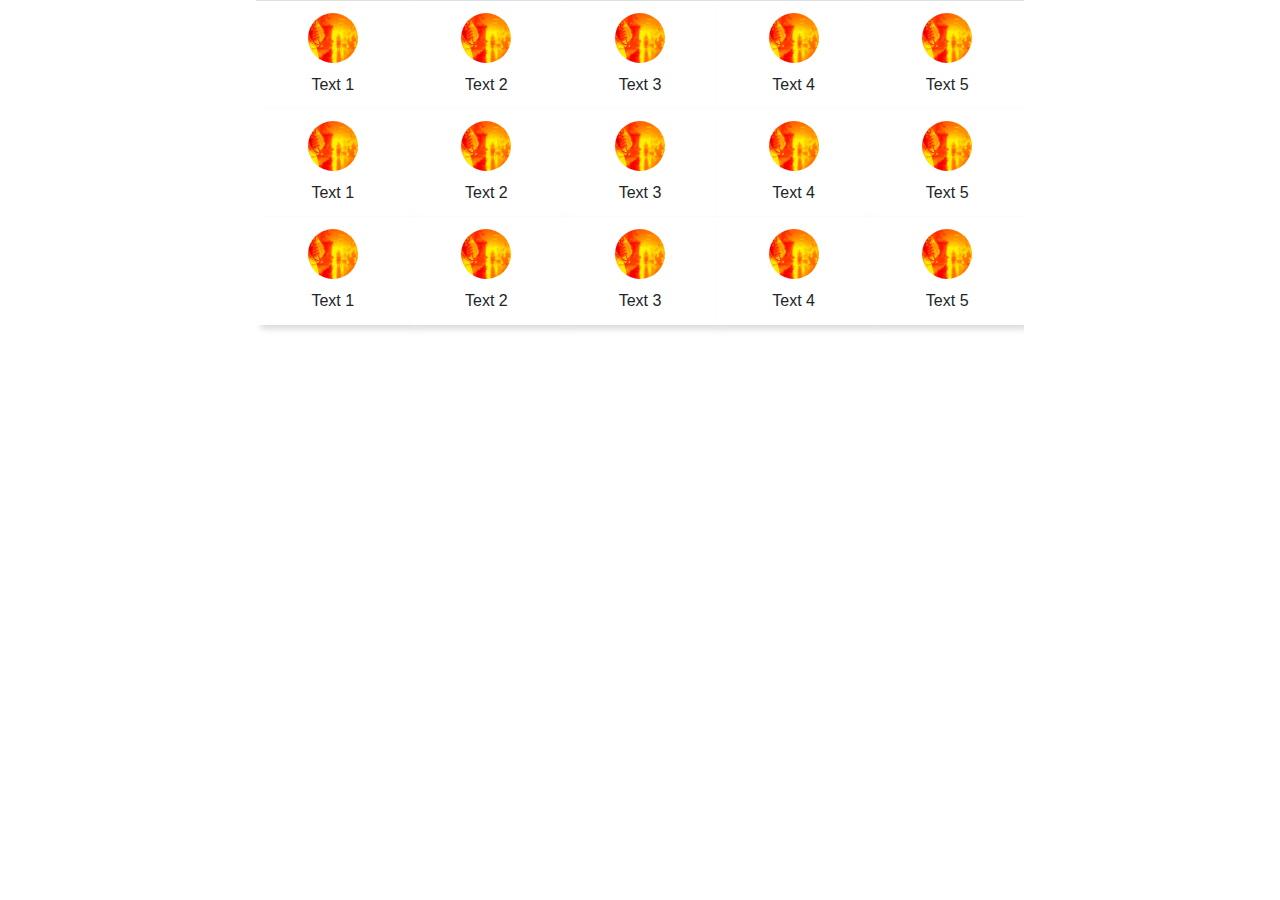
<file: gg.html>
<!DOCTYPE html>
<html lang="en">
  <head>
    <meta charset="UTF-8" />
    <meta name="viewport" content="width=device-width, initial-scale=1.0" />
    <title>Bootstrap Table with Images and Text</title>
    <!-- Bootstrap CSS -->
    <link
      href="https://stackpath.bootstrapcdn.com/bootstrap/4.5.2/css/bootstrap.min.css"
      rel="stylesheet"
    />
    <style>
      .table-container {
        width: 60%; /* Default width for desktop */
        margin: 0 auto; /* Center the table */
        overflow-x: auto; /* Adds scroll on small screens */
      }

      @media (max-width: 768px) {
        /* For tablets and below */
        .table-container {
          width: 70%; /* Adjust width for tablets and mobile */
        }

        .round-img {
          width: 40px; /* Smaller images for smaller screens */
          height: 40px;
          margin: 0 auto 10px; /* Adjust spacing */
        }

        .table-cell {
          padding: 30px; /* Smaller padding for smaller screens */
        }
      }

      .table {
        border-collapse: collapse; /* Ensures borders collapse into a single border */
        width: 100%; /* Make the table width responsive to container */
      }

      .table td:not(:first-child) {
        border-left: 1px solid #ccc;
      }

      .table tr:not(:first-child) td {
        border-top: 1px solid #ccc;
      }

      .round-img {
        width: 50px; /* Adjust size as needed */
        height: 50px; /* Adjust size as needed */
        border-radius: 50%; /* Makes the image round */
        object-fit: cover; /* Ensures the image covers the area */
        display: block;
        margin: 0 auto 10px; /* Centers the image and adds space below */
      }

      .table-cell {
        text-align: center; /* Centers the text and image */
        vertical-align: middle; /* Aligns content in the middle vertically */
        padding: 20px; /* Adjust padding to control cell size */
      }

      .table-cell:hover {
  background-color: rgba(255, 34, 0, 0.401); /* Light orange background */
  transition: background-color 0.3s ease; /* Smooth transition for the hover effect */
}
.table {
  border-collapse: separate; /* Adjust for box-shadow */
  border-spacing: 0; /* Remove default spacing */
  width: 100%;
}

.table td, .table th {
  border: 1px round #ddd; /* Lighter color for a subtle look */
  position: relative; /* Required for shadow */
}

.table td:not(:first-child), .table th:not(:first-child) {
  border-left: none; /* Avoid double borders */
}

.table tr:not(:first-child) td, .table tr:not(:first-child) th {
  border-top: none; /* Avoid double borders */
}

.table-cell {
  box-shadow: 5px 4px 6px rgba(177, 171, 171, 0.451); /* Subtle shadow for depth */
  padding: 20px;
  text-align: center;
  vertical-align: middle;
  background-color: rgb(255, 255, 255); /* Ensure cell background is solid for shadow effect */
  transition: transform 0.2s ease; /* Smooth transition for interaction */
}

.table-cell:hover {
  background-color: rgba(255, 165, 0, 0.2);
  transform: translateY(-2px); /* Slight lift effect on hover */
  box-shadow: 0px 6px 9px rgba(0,0,0,0.15); /* Enhanced shadow on hover for a 'lifted' effect */
}





        .owl-carousel .item {
    text-align: center;
    padding: 15px;
}
.round-img1 {
    width: 5vw; /* Smaller size */
    height: 35vw; /* Smaller size */
    border-radius: 50%; /* Makes the image round */
    object-fit: cover; /* Ensures the image covers the area */
    display: block;
    margin: 0 auto 10px; /* Centers the image and adds space below */
}

/* Arrow customization */
.owl-nav .owl-prev,
.owl-nav .owl-next {
    color: #333; /* Arrow color */
    font-size: 24px; /* Arrow size */
}

.owl-nav .owl-prev:hover,
.owl-nav .owl-next:hover {
    color: #F00; /* Arrow hover color */
}

.owl-carousel .owl-nav button.owl-prev,
.owl-carousel .owl-nav button.owl-next {
    position: absolute;
    top: 50%;
    transform: translateY(-50%);
    background-color: #fff; /* Arrow background color */
    border-radius: 50%;
    width: 40px;
    height: 40px;
    display: flex;
    align-items: center;
    justify-content: center;
    border: 1px solid #ddd; /* Arrow border */
    box-shadow: 0 2px 5px rgba(0,0,0,0.1); /* Shadow for a "lifted" effect */
}

.owl-carousel .owl-nav button.owl-prev {
    left: -25px; /* Adjust based on your layout */
}

.owl-carousel .owl-nav button.owl-next {
    right: -25px; /* Adjust based on your layout */
}

.owl-carousel .owl-nav button.owl-prev i,
.owl-carousel .owl-nav button.owl-next i {
    color: #333; /* Icon color */
    font-size: 16px; /* Icon size */
}

.owl-carousel .owl-nav button:hover {
    background-color: #f2f2f2; /* Background color on hover */
}


.owl-carousel .owl-nav button.owl-prev,
.owl-carousel .owl-nav button.owl-next {
    position: absolute;
    top: 50%;
    transform: translateY(-50%);
    background-color: rgba(255, 255, 255, 0.5); /* Semi-transparent background */
    border-radius: 50%;
    width: 40px;
    height: 40px;
    display: flex;
    align-items: center;
    justify-content: center;
    border: none; /* Remove border for a cleaner look */
    box-shadow: 0 2px 5px rgba(0,0,0,0.1); /* Subtle shadow for depth */
    color: #333; /* Icon color */
}

.owl-carousel .owl-nav button.owl-prev {
    left: calc(0% - 20px); /* Adjust to ensure visibility */
    z-index: 1000; /* Ensure it's above other content */
}

.owl-carousel .owl-nav button.owl-next {
    right: calc(0% - 20px); /* Adjust to match left arrow */
    z-index: 1000; /* Ensure it's above other content */
}

.owl-carousel .owl-nav button i {
    font-size: 16px; /* Icon size */
}

.owl-carousel .owl-nav button:hover {
    background-color: rgba(255, 255, 255, 0.8); /* Slightly more opaque on hover */
}


    </style>
     <link href="https://stackpath.bootstrapcdn.com/bootstrap/4.5.2/css/bootstrap.min.css" rel="stylesheet" />
     <!-- Owl Carousel CSS -->
     <link rel="stylesheet" href="https://cdnjs.cloudflare.com/ajax/libs/OwlCarousel2/2.3.4/assets/owl.carousel.min.css" />
     <link rel="stylesheet" href="https://cdnjs.cloudflare.com/ajax/libs/OwlCarousel2/2.3.4/assets/owl.theme.default.min.css" />
     <link href="https://cdnjs.cloudflare.com/ajax/libs/font-awesome/5.15.1/css/all.min.css" rel="stylesheet">




  </head>
  <body>
    <div class="table-container d-none d-md-block">
      <table class="table">
        <tbody>
          <!-- Row 1 -->
          <tr>
            <td class="table-cell">
              <img
                src="./assets/banner/img/img_1.png"
                alt="Image"
                class="round-img"
              />
              <div>Text 1</div>
            </td>
            <td class="table-cell">
              <img
                src="./assets/banner/img/img_1.png"
                alt="Image"
                class="round-img"
              />
              <div>Text 2</div>
            </td>
            <td class="table-cell">
              <img
                src="./assets/banner/img/img_1.png"
                alt="Image"
                class="round-img"
              />
              <div>Text 3</div>
            </td>
            <td class="table-cell">
              <img
                src="./assets/banner/img/img_1.png"
                alt="Image"
                class="round-img"
              />
              <div>Text 4</div>
            </td>
            <td class="table-cell">
              <img
                src="./assets/banner/img/img_1.png"
                alt="Image"
                class="round-img"
              />
              <div>Text 5</div>
            </td>
          </tr>
          <!-- Additional rows -->
          <tr>
            <td class="table-cell">
              <img
                src="./assets/banner/img/img_1.png"
                alt="Image"
                class="round-img"
              />
              <div>Text 1</div>
            </td>
            <td class="table-cell">
              <img
                src="./assets/banner/img/img_1.png"
                alt="Image"
                class="round-img"
              />
              <div>Text 2</div>
            </td>
            <td class="table-cell">
              <img
                src="./assets/banner/img/img_1.png"
                alt="Image"
                class="round-img"
              />
              <div>Text 3</div>
            </td>
            <td class="table-cell">
              <img
                src="./assets/banner/img/img_1.png"
                alt="Image"
                class="round-img"
              />
              <div>Text 4</div>
            </td>
            <td class="table-cell">
              <img
                src="./assets/banner/img/img_1.png"
                alt="Image"
                class="round-img"
              />
              <div>Text 5</div>
            </td>
          </tr>
          <tr>
            <td class="table-cell">
              <img
                src="./assets/banner/img/img_1.png"
                alt="Image"
                class="round-img"
              />
              <div>Text 1</div>
            </td>
            <td class="table-cell">
              <img
                src="./assets/banner/img/img_1.png"
                alt="Image"
                class="round-img"
              />
              <div>Text 2</div>
            </td>
            <td class="table-cell">
              <img
                src="./assets/banner/img/img_1.png"
                alt="Image"
                class="round-img"
              />
              <div>Text 3</div>
            </td>
            <td class="table-cell">
              <img
                src="./assets/banner/img/img_1.png"
                alt="Image"
                class="round-img"
              />
              <div>Text 4</div>
            </td>
            <td class="table-cell">
              <img
                src="./assets/banner/img/img_1.png"
                alt="Image"
                class="round-img"
              />
              <div>Text 5</div>
            </td>
          </tr>
        </tbody>
      </table>
    </div>


    <div class="owl-carousel d-md-none" style="margin-left: 10px;">
      <div class="item">
          <img src="./assets/banner/img/img_1.png" alt="Image" class="round-img1" />
          <div>Text 1</div>
      </div>
      <div class="item">
          <img src="./assets/banner/img/img_1.png" alt="Image" class="round-img1" />
          <div>Text 2</div>
      </div>
      <div class="item">
          <img src="./assets/banner/img/img_1.png" alt="Image" class="round-img1" />
          <div>Text 3</div>
      </div>
      <!-- Add more items as needed -->
  </div>
  
  <!-- Bootstrap and jQuery JS -->
  <script src="https://code.jquery.com/jquery-3.5.1.slim.min.js"></script>
  <script src="https://stackpath.bootstrapcdn.com/bootstrap/4.5.2/js/bootstrap.min.js"></script>
  <!-- Owl Carousel JS -->
  <script src="https://cdnjs.cloudflare.com/ajax/libs/OwlCarousel2/2.3.4/owl.carousel.min.js"></script>
  
  <script>
$(document).ready(function(){
    $(".owl-carousel").owlCarousel({
        loop: true,
        margin: 10,
        nav: true, // Enable navigation arrows
        responsiveClass: true,
        responsive: {
            0: {
                items: 2, // Show at least 2 items
            },
            600: {
                items: 3,
            },
            1000: {
                items: 4,
                loop: false
            }
        },
        navText: ['<i class="fa fa-chevron-left"></i>', '<i class="fa fa-chevron-right"></i>'] // Use FontAwesome icons
    });
});




  </script>











  </body>
</html>
</file>
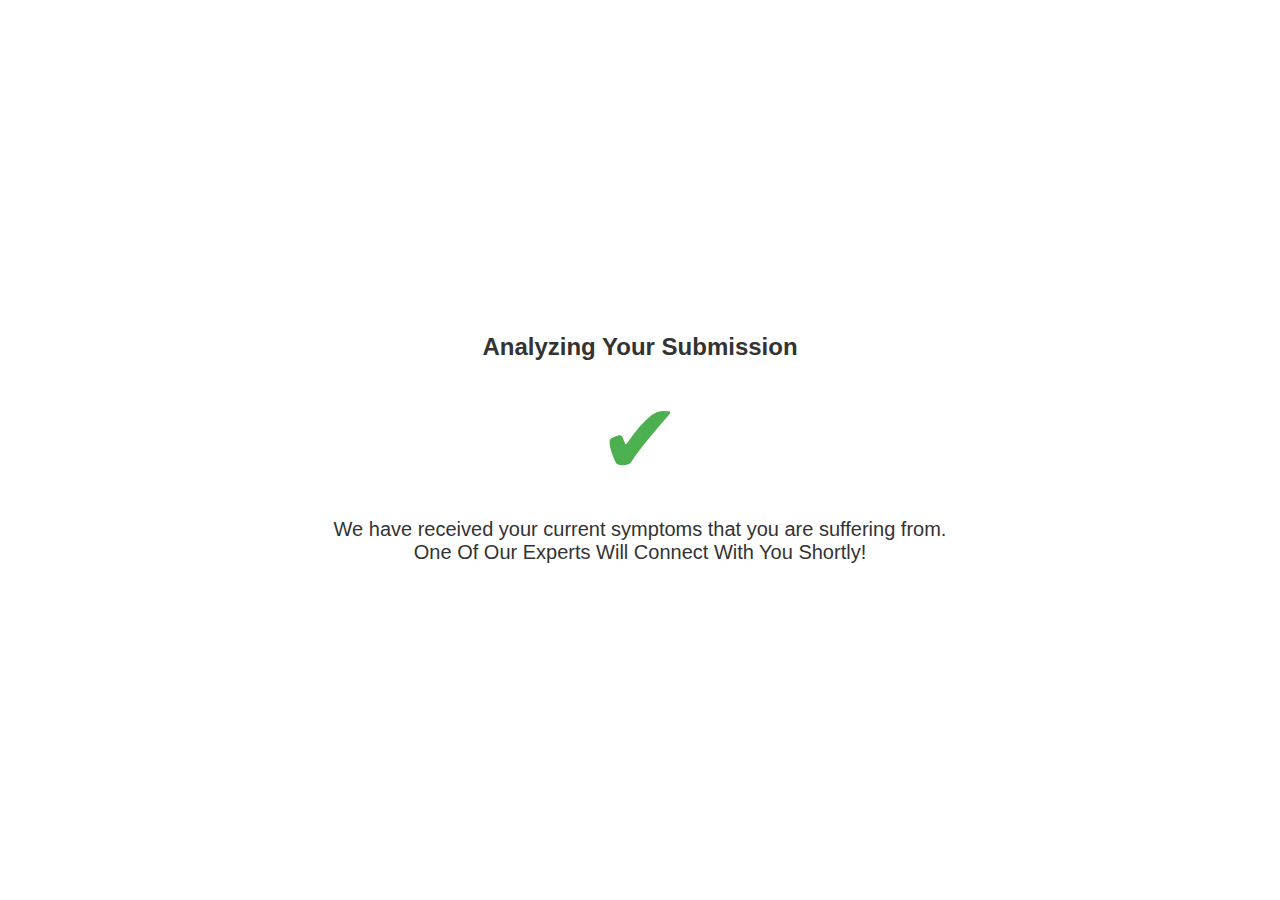
<file: success.html>
<!DOCTYPE html>
<html lang="en">
<head>
    <meta charset="UTF-8">
    <meta name="viewport" content="width=device-width, initial-scale=1.0">
    <title>Submission Success</title>
    <style>
        body {
            background-color: #FFFFFF; /* White Background */
            color: #333; /* Dark text for better readability on white */
            font-family: Arial, sans-serif;
            display: flex;
            justify-content: center;
            align-items: center;
            height: 100vh;
            margin: 0;
            text-align: center;
            flex-direction: column; /* Ensures vertical alignment for all items */
        }
        .tick-mark {
            font-size: 100px;
            color: #4CAF50; /* Green Tick Mark */
        }
        .message {
            font-size: 20px;
            margin-top: 20px;
        }
        .heading {
            font-size: 24px;
            margin-bottom: 20px;
            color: #333; /* Dark text color */
        }
    </style>
</head>
<body>
    <div>
        <h1 class="heading">Analyzing Your Submission</h1>
        <div class="tick-mark">&#10004;</div>
        <p class="message">We have received your current symptoms that you are suffering from.<br>
        One Of Our Experts Will Connect With You Shortly!</p>
    </div>
    <script>
        // Redirect to index.html after 5 seconds (5000 milliseconds)
        setTimeout(function() {
            window.location.href = "./index.html";
        }, 4000);
    </script>
</body>
</html>
</file>
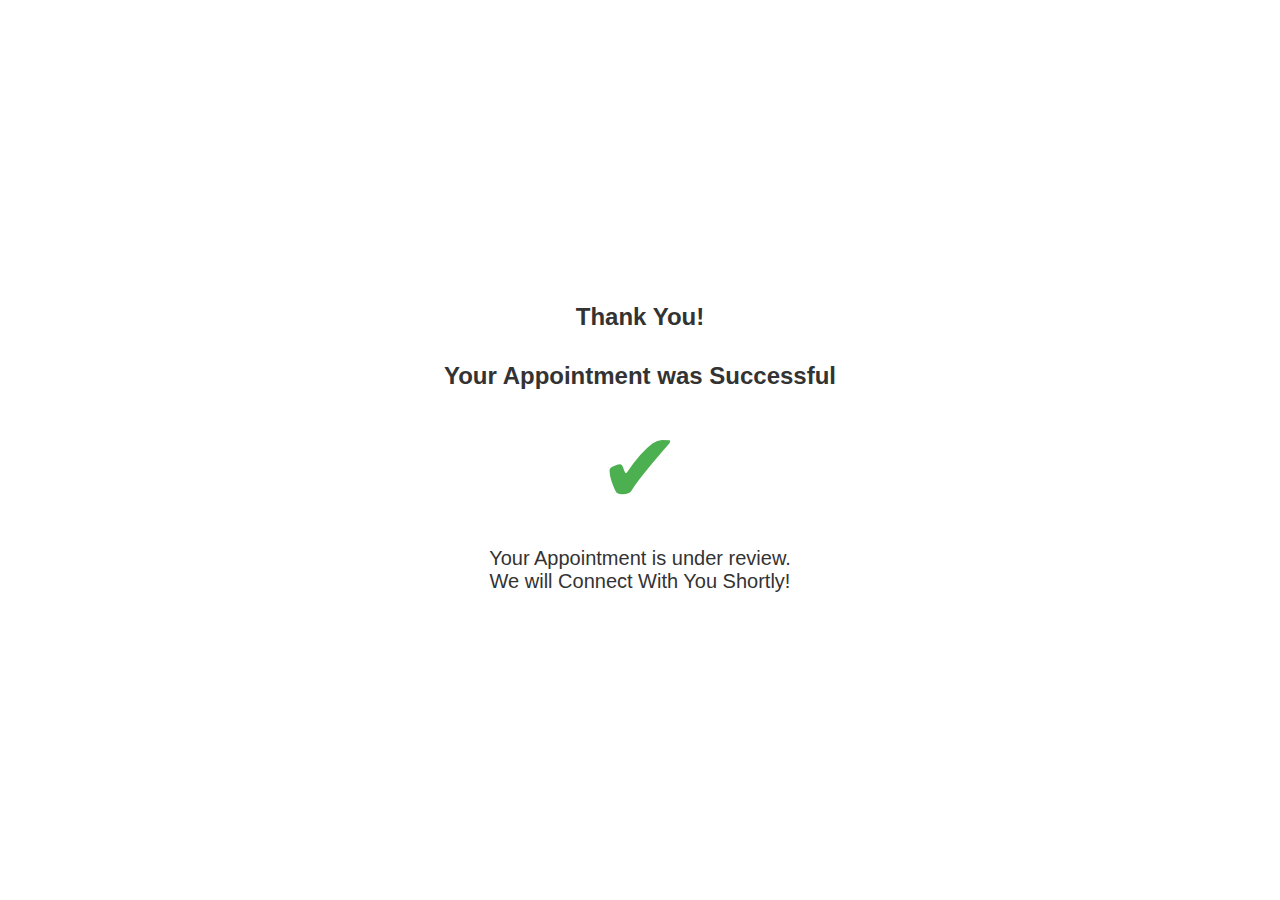
<file: success1.html>
<!DOCTYPE html>
<html lang="en">
<head>
    <meta charset="UTF-8">
    <meta name="viewport" content="width=device-width, initial-scale=1.0">
    <title>Submission Success</title>
    <style>
        body {
            background-color: #FFFFFF; /* White Background */
            color: #333; /* Dark text for better readability on white */
            font-family: Arial, sans-serif;
            display: flex;
            justify-content: center;
            align-items: center;
            height: 100vh;
            margin: 0;
            text-align: center;
            flex-direction: column; /* Ensures vertical alignment for all items */
        }
        .tick-mark {
            font-size: 100px;
            color: #4CAF50; /* Green Tick Mark */
        }
        .message {
            font-size: 20px;
            margin-top: 20px;
        }
        .heading {
            font-size: 24px;
            margin-bottom: 20px;
            color: #333; /* Dark text color */
        }
    </style>
</head>
<body>
    <div>
        <h1 class="heading">Thank You!</h1>
        <h4 class="heading">Your Appointment was Successful</h4>
        <div class="tick-mark">&#10004;</div>
        <p class="message">Your Appointment is under review.<br>
        We will Connect With You Shortly!</p>
    </div>
    <script>
        // Redirect to index.html after 5 seconds (5000 milliseconds)
        setTimeout(function() {
            window.location.href = "./index.html";
        }, 4000);
    </script>
</body>
</html>
</file>
